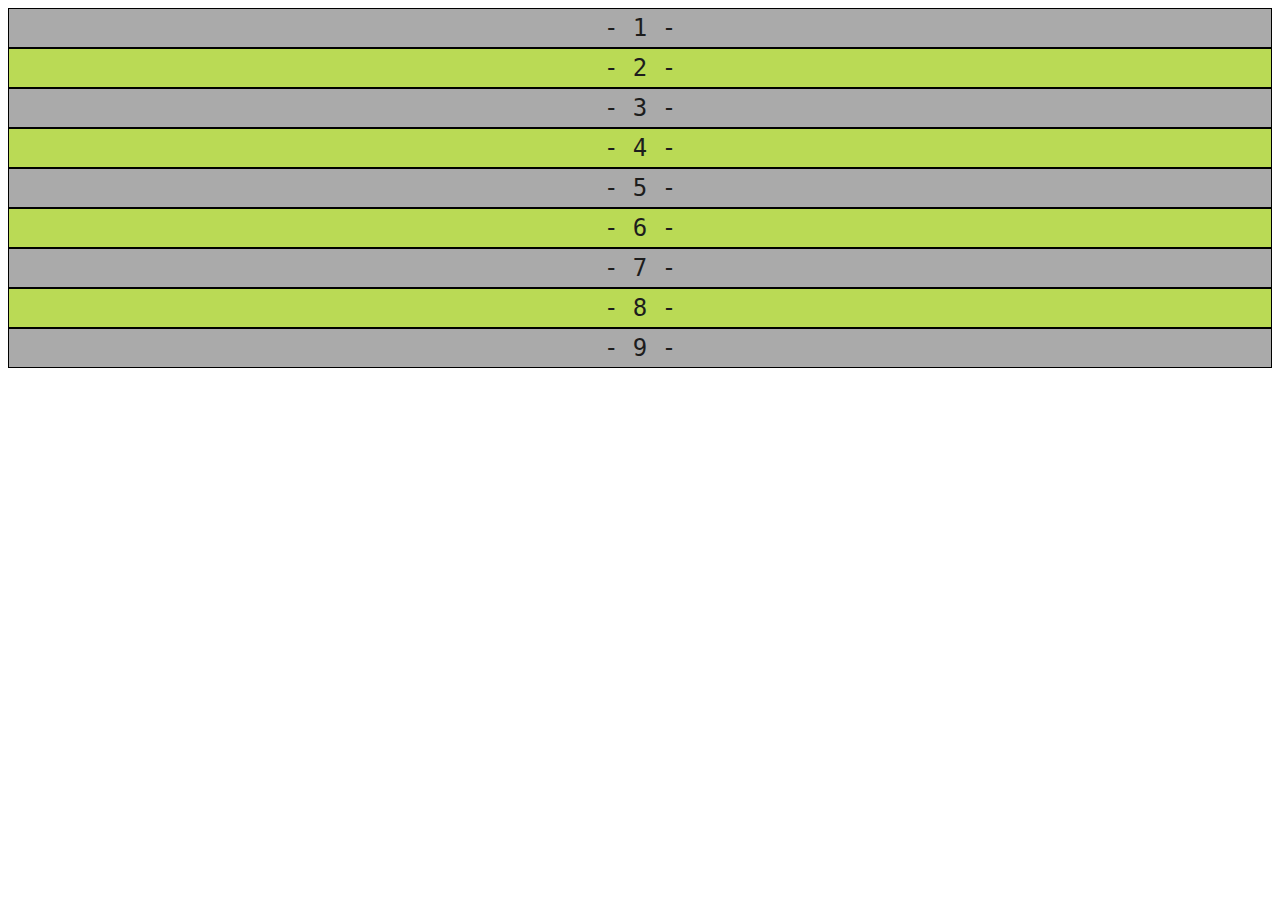
<file: test/structure_page/index.html>
<!DOCTYPE html>
<html lang="fr">
<head>
    <meta charset="UTF-8">
    <meta name="viewport" content="width=device-width, initial-scale=1.0">
    <title>test structure page</title>
    <style>
        .grid> *{
            padding:5px;
            font-size: 24px;
            font-family: monospace;
            color: #1D1D1D;
            text-align: center;
            border: 1px solid black;
        }

        .grid>*:nth-child(even){
            background-color: #bada55;
        }
        .grid>*:nth-child(odd){
            background-color: #aaaaaa;
        }

    </style>

</head>
<body>
    <div class="grid">
        <div>- 1 -</div>
        <div>- 2 -</div>
        <div>- 3 -</div>
        <div>- 4 -</div>
        <div>- 5 -</div>
        <div>- 6 -</div>
        <div>- 7 -</div>
        <div>- 8 -</div>
        <div>- 9 -</div>
    </div>
    
</body>
</html>
</file>
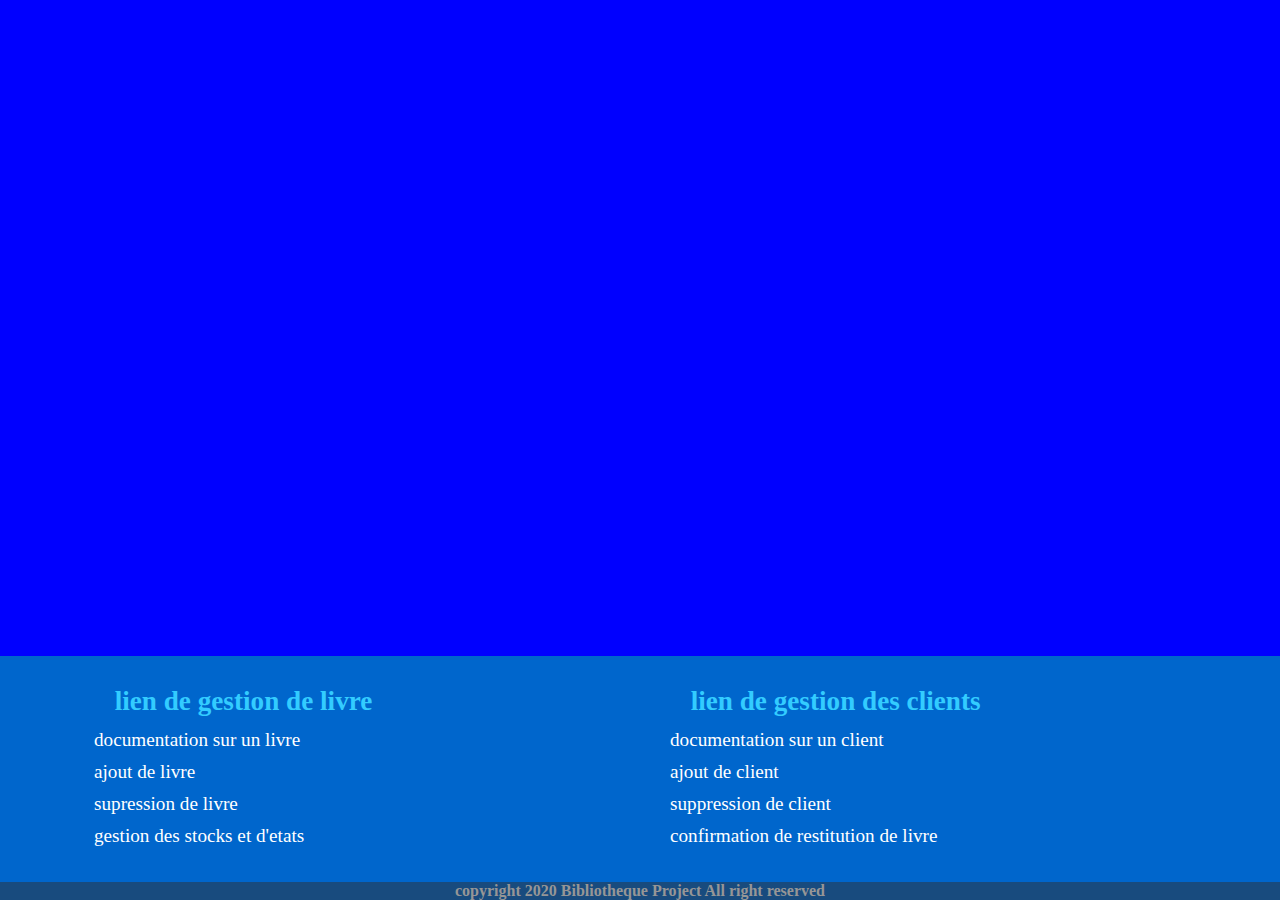
<file: test/creater-footer.html>
<!DOCTYPE html>
<html lang="en">
<head>
    <meta charset="UTF-8"/>
    <meta name="viewport" content="width=device-width, initial-scale=1.0"/>
    <link rel="stylesheet" href="style2.css"/>
    <title>Document</title>
</head>
<body>
	
	<footer>
        <div class="footer-content">

            <div class=" part p1">

                <h2>lien de gestion de livre</h2>
                <p>
                    <ul>
                        <li><a href="#">documentation sur un livre</a></li>
                        <li><a href="#">ajout de livre</a></li>
                        <li><a href="#">supression de livre</a></li>
                        <li><a href="#">gestion des stocks et d'etats</a></li>
                    </ul>
                </p>


            </div>
            
            <div class ="part p2" >
                
                <h2>lien de gestion des clients</h2>
                <p>
                    <ul>
                        <li><a href="#">documentation sur un client</a></li>
                        <li><a href="#">ajout de client</a></li>
                        <li><a href="#">suppression de client</a></li>
                        <li><a href="#">confirmation de restitution de livre</a></li>
                    </ul>
                </p>
                

            </div>
            
        </div>


        <p class="copyright">copyright 2020 Bibliotheque Project All right reserved</p>
	</footer>

    



    <!-- <footer>
        <div class="footer-content">

            <div class =" part p1" >
                
                <h2>Bibliotheque presentation</h2>
                <p>
                    la bibliotheque de l'ESATIC offre un grand nombre de livre
                    et propose des enprunt pour tout les membres afin de rendre 
                    accecible a tous la cultures et la connaissance. 
                    la bibliotheque de l'ESATIC offre un grand nombre de livre
                    et propose des enprunt pour tout les membres afin de rendre 
                    accecible a tous la cultures et la connaissance. 
                </p>
                

            </div>
            
            <div class ="part p2" >
                
                <h2>Contactez-nous</h2>
                <form action="">
                    <p>
                        <label for="mail">enter votre email:*</label> <br/>
                        <input type="email" name="mail" id="mail" placeholder="mon.mail@exemple.com" required="required" />
                    </p> 
                    <p>
                        <label for="message">enter votre message:*</label> <br/>
                        <textarea type="email" name="message" id="message" placeholder="max 255 caracteres" required="required"></textarea>
                    </p>
                    <input type="submit" name="valider" value="valider" />
                </form>
                
            </div>
            
        </div>


        <p class="copyright">copyright 2020 Bibliotheque Project All right reserved</p>
	</footer> -->
</body>
</html>
</file>
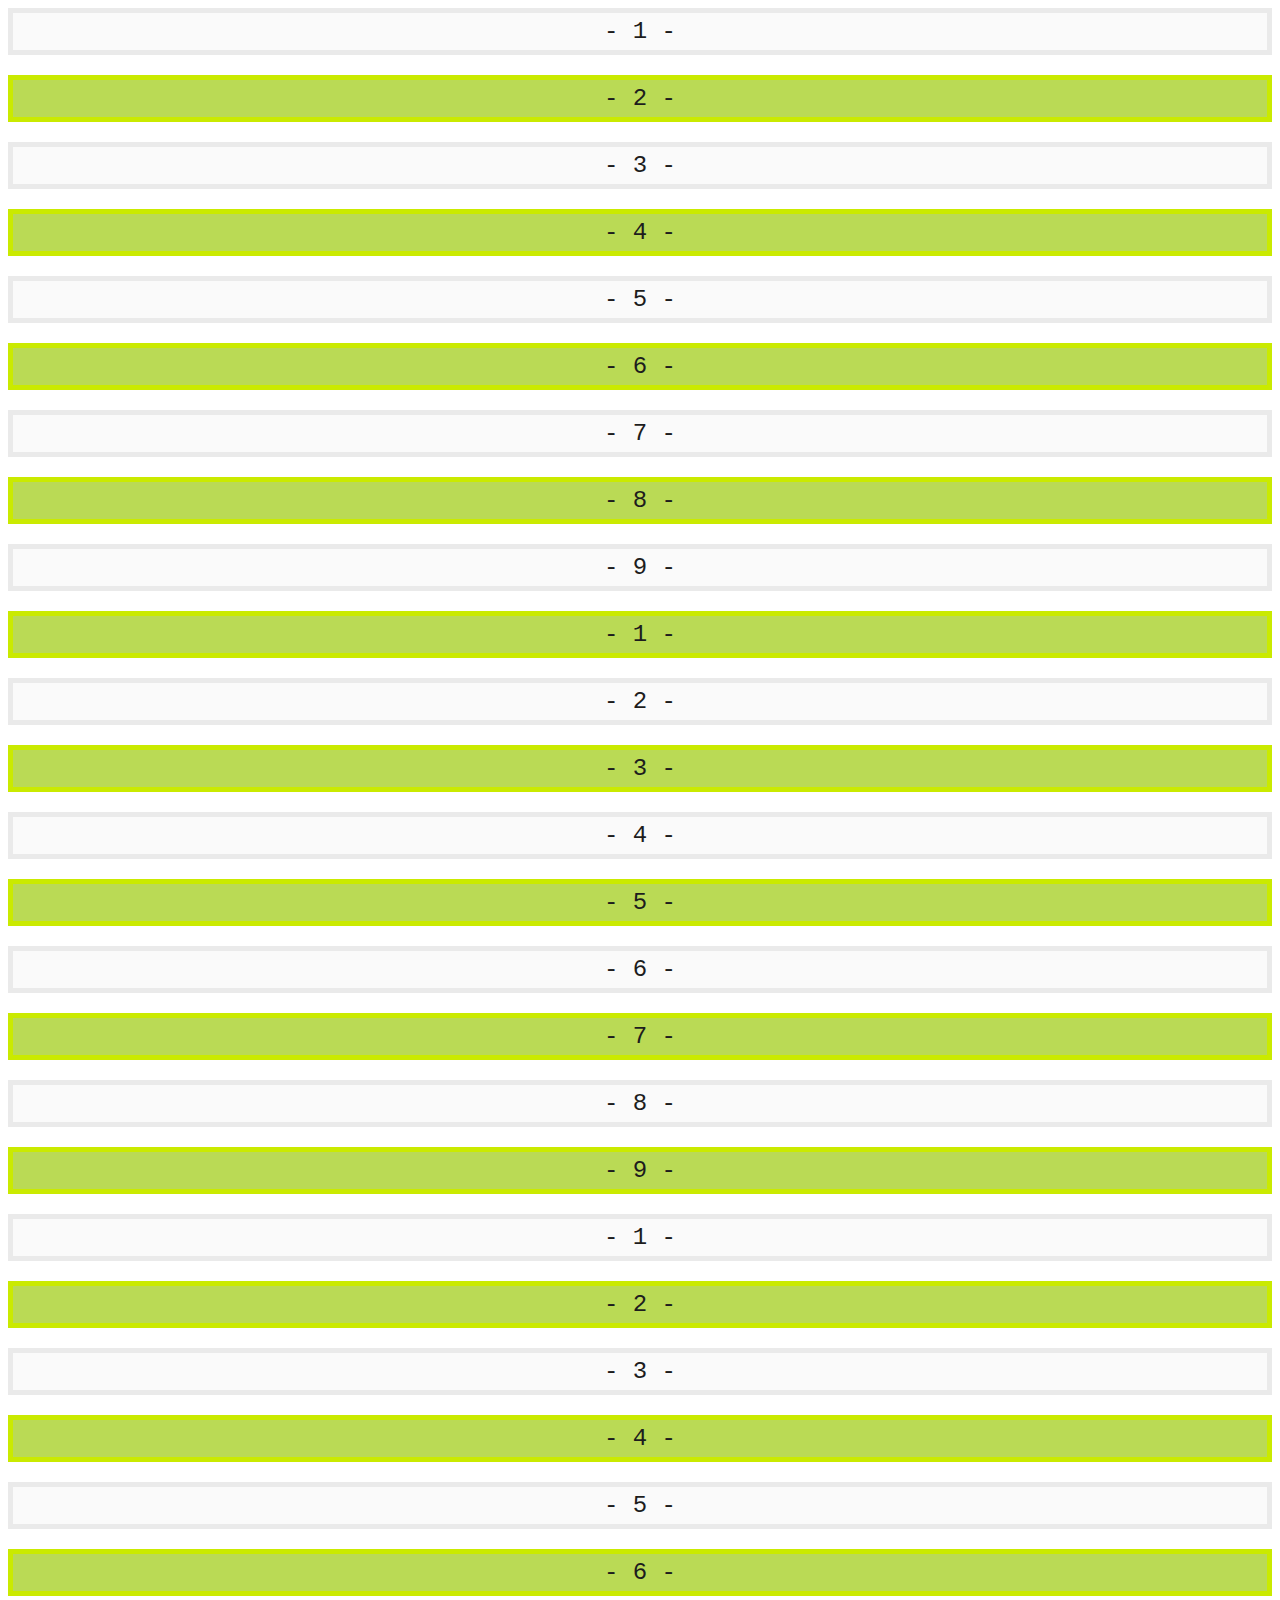
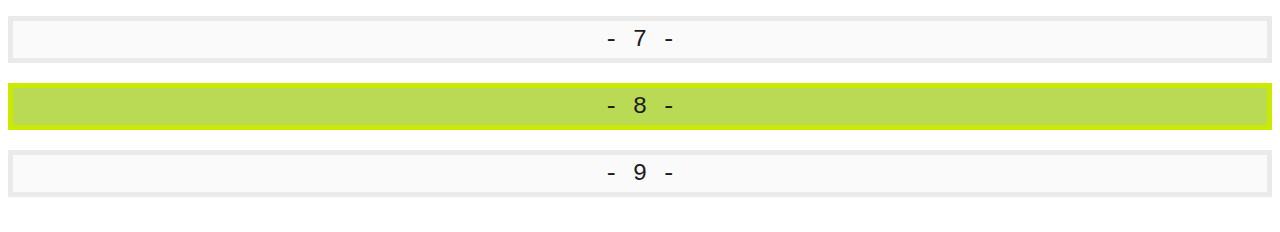
<file: test/display_grid/text.html>
<!DOCTYPE html>
<html lang="fr">
<head>
	<meta charset="UTF-8" />
	<title>Grid</title>
    <style>
        .grid{
            display: grid;
            min-height: 90vh;
            grid-gap: 20px;
        }
	</style>

</head>
<body>

	<div class="grid">
		<div>- 1 -</div>
		<div>- 2 -</div>
		<div>- 3 -</div>
		<div>- 4 -</div>
		<div>- 5 -</div>
		<div>- 6 -</div>
		<div>- 7 -</div>
		<div>- 8 -</div>
        <div>- 9 -</div>
        <div>- 1 -</div>
		<div>- 2 -</div>
		<div>- 3 -</div>
		<div>- 4 -</div>
		<div>- 5 -</div>
		<div>- 6 -</div>
		<div>- 7 -</div>
		<div>- 8 -</div>
        <div>- 9 -</div>
		<div>- 1 -</div>
		<div>- 2 -</div>
		<div>- 3 -</div>
		<div>- 4 -</div>
		<div>- 5 -</div>
		<div>- 6 -</div>
		<div>- 7 -</div>
		<div>- 8 -</div>
		<div>- 9 -</div>
    </div>
    
    <style>
        /* Style rapide */
		.grid>* {
			padding: 5px;
			font-size: 24px;
			font-family: monospace;
			color: #1d1d1d;
			text-align: center;
            /*border: 1px solid black;*/
		}

        .grid>*:nth-child(even) {
            background-color: #bada55;
            border: 5px solid #caea00;
        }

        .grid>*:nth-child(odd) {
            background-color: #fafafa;
            border: 5px solid #eaeaea;
        }
		
	</style>
</body>
</html>
</file>
<file: test/style2.css>
*{
    padding:0;
    margin:0;
    border-collapse: collapse;
}

html, body{
    width:100%;
    min-height: 100;
    background-color:blue;
}

footer{
    position: fixed;
    bottom: 0;
    background-color:#0066CC;
    width:100%;
}
footer div.footer-content{
    display: flex;
    margin: 0 5%;
}

footer .part{
    padding: 30px ;
    width:100%;
}

footer .part h2{
    margin: 0 0  7px  4% ;
    color:#33CCFF;
    font-size: 1.7em;
    font-weight: 800;
}

footer .part p{
    
    color:rgb(255, 255, 255);
    font-size: 1.2em;
    text-align: justify;
}


/* specifique footer client */

footer .part form p{
    
    color:rgb(255, 255, 255);
    font-size: 1.2em;
    text-align: justify;
    margin:10px 0;
}

footer .part form textarea{
    border:2px solid #818181;
    width: 80%;
    height: 100px;
}



footer .part form input[type="email"]{
    display: inline-block;
    border:2px solid #818181;
}

footer .part form input[type="submit"]{
    display: inline-block;
    height: 40px;
    width:40%;
    overflow: visible;
    margin: 0  0 0  20% ;
    background-color: #3399FF;
    border: 0;
    border-radius:10px;
    font-size: 1.2em;
    color: #fff;
    transition: all .4s;
}

footer .part form input[type="submit"]:hover {
     background:#33CCFF;
     transition: all .4s;
}

    /* specific footer gestionnaire */

    footer ul li{
        list-style:none;
        padding:5px 0;
    }

    footer ul li a{
        text-decoration:none;
        color:white;
        font-size: 1.2em;
        transition: all .4s;
    }

    footer ul li a:hover{
        color:#3399FF;
        font-weight: bold;
        text-decoration:underline;
        transition: all .4s;
    }




    /* copyright */

footer p.copyright{
    display: inline-block;
    bottom: 0;
    text-align: center;
    width:100%;
    background-color:#184b7e;
    color:rgb(150, 150, 150);
    font-weight: bolder;
}
</file>
